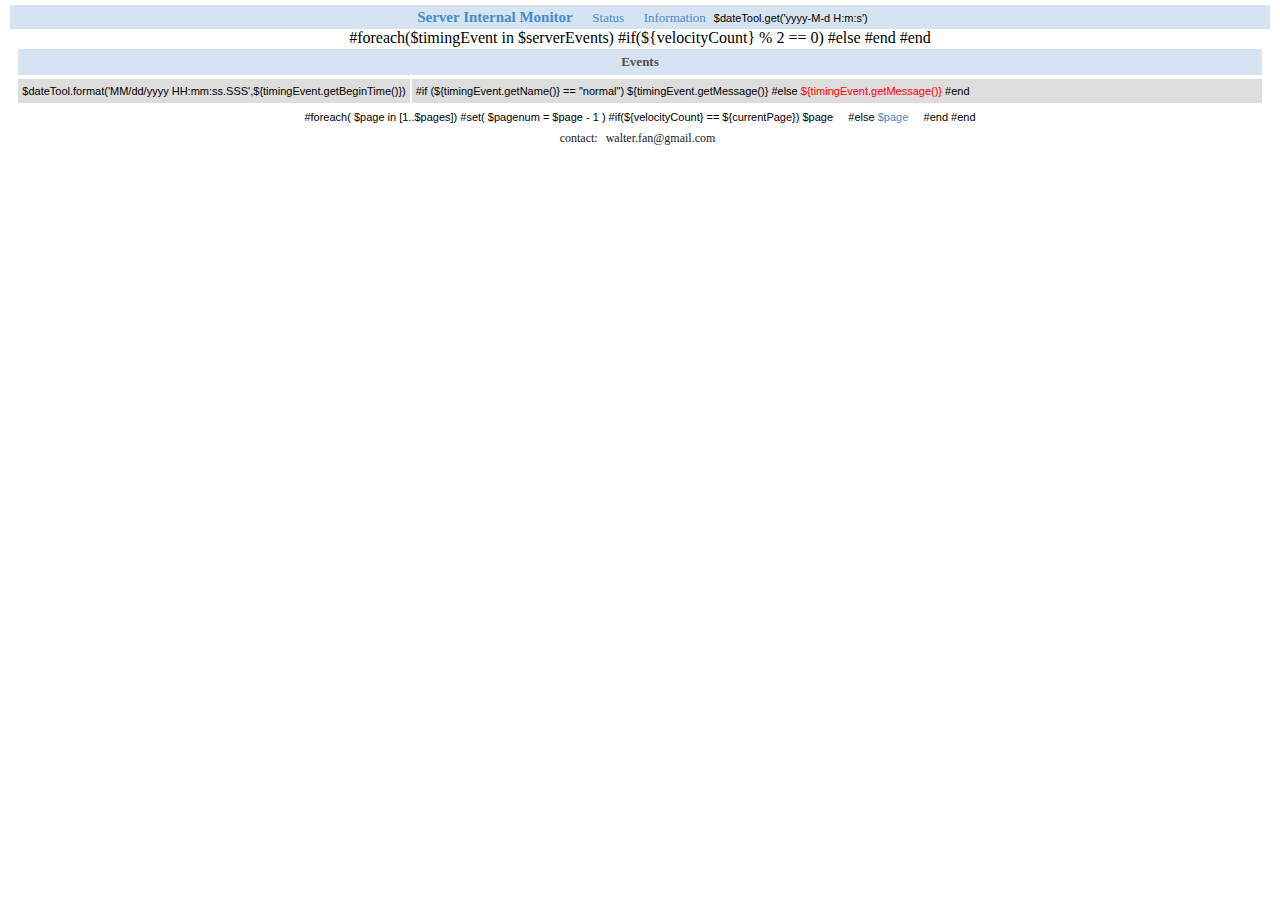
<file: etc/server-event.html>
<!DOCTYPE HTML PUBLIC "-//W3C//DTD HTML 4.01 Transitional//EN" 
"http://www.w3.org/TR/html4/loose.dtd">
<html>
<head>
<meta http-equiv="Content-Type" content="text/html; charset=utf-8">
<META NAME="Author" CONTENT="Walter Fan Ya Min">
<title>Web Monitor</title>
<style type="text/css">
<!--
.barborder {
border-top: 1px solid #94CFEF;
border-bottom: 1px solid #94CFEF;
table-layout: fixed
}
.barborder1 {
border-top: 1px solid #94CFEF;
border-bottom: 1px solid #94CFEF;
}
.table_title {
font-family:verdana; 
font-size:13px; 
font-weight: bold; 
color: #505050; 
height:18px; 
padding-left:5px; 
padding-right:5px;
text-align:right;
}
.table_text {
font-family:verdana;
font-size:13px; 
color: #202020; 
height:18px; 
padding-left:5px; 
padding-right:5px;
text-align:left;
white-space: nowrap;
 }
.title {
font-family: verdana; 
font-size: 15px; 
font-weight: bold; 
color: #505050;
height: 18px; 
padding-left: 5px; 
padding-right: 5px; 
text-align:center;
white-space: nowrap;
}

.tableheader {
    background-color: #f5f5f5}
.tablefooter {
background-color: #F7F7F7;
}
a {
color: #448cca;
text-decoration: none;
}
a:hover {
color: #448CCA; 
text-decoration: underline;
}
a:visited {
color: #448cca;
}
td {
font-family: Verdana, Arial, Helvetica, sans-serif;
font-size: 11px;
line-height: 16px;
}
body {
margin-top: 5px;
margin-left: 10px;
margin-right: 10px;
}
#wrap{word-break:break-all; width:280px; overflow:auto;}
-->
</style>
<!--To mignon baby fanchenxin-->
</head>

<body>
<center>
<table width="100%" height="24"  border="0" cellpadding="3" cellspacing="0" bgcolor="#D6E3F1">
  <tr>
    <td height="18" align="center">
  <span class="title"><a href="/">Server Internal Monitor</a></span>
  <span class="table_text">&nbsp;&nbsp;<a href="/svrstatus">Status</a></span>
        <span class="table_text">&nbsp;&nbsp;<a href="/svrinfo">Information</a></span> 
        $dateTool.get('yyyy-M-d H:m:s')
    </td>
  </tr>
</table>
<table width="99%"  border="0" cellpadding="4" cellspacing="2" class=="barborder1">
    <tr bgcolor="#D6E3F1"> 
      <td colspan="2" class="table_title" style="text-align:center">Events</td>
    </tr>
#foreach($timingEvent in $serverEvents)
  #if(${velocityCount} % 2 == 0)
    <tr bgcolor="#EEEEEE">
  #else
    <tr bgcolor="#DDDDDD">
  #end
      <td width="120" nowrap>
        $dateTool.format('MM/dd/yyyy HH:mm:ss.SSS',${timingEvent.getBeginTime()})        
      </td>
      <td width="90%" >
    #if (${timingEvent.getName()} == "normal")
        ${timingEvent.getMessage()}
    #else
        <span style="color:red">${timingEvent.getMessage()}</span>
    #end
      </td>
    </tr>
#end
    <tr bgcolor="#FFFFFF"> 
      <td nowrap colspan="2" align="center">
    #foreach( $page in [1..$pages])
      #set( $pagenum = $page - 1 )
      #if(${velocityCount} == ${currentPage})
        $page&nbsp;&nbsp;&nbsp;&nbsp;
      #else
        <A HREF="/event?pagenum=$pagenum">$page</A>&nbsp;&nbsp;&nbsp;&nbsp;
      #end
    #end
      </td>
    </tr>
  </table>
</td>
</tr>
</table>

<div class="table_text" style="text-align:center;font-size:12px">
contact: <A HREF="mailto: walter@hf.webex.com" 
class="table_text" style="text-align:center;font-size:12px">
walter.fan@gmail.com</A></div>
</center>
</body>
</html>
</file>
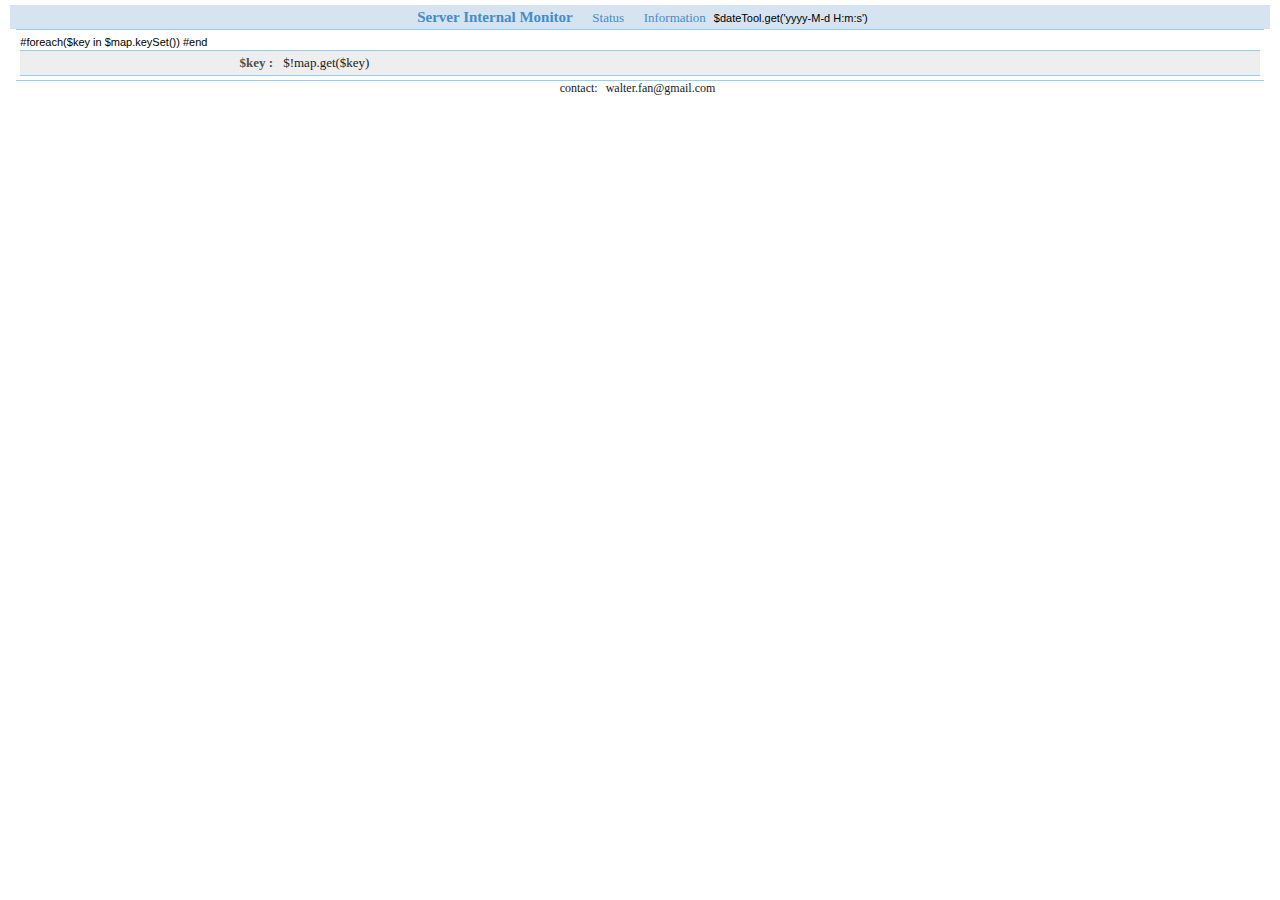
<file: etc/server-info.html>
<!DOCTYPE HTML PUBLIC "-//W3C//DTD HTML 4.01 Transitional//EN" 
"http://www.w3.org/TR/html4/loose.dtd">
<html>
<head>
<meta http-equiv="Content-Type" content="text/html; charset=utf-8">
<META NAME="Author" CONTENT="Walter Fan Ya Min">
<title>Web Monitor</title>
<style type="text/css">
<!--
.barborder {
border-top: 1px solid #94CFEF;
border-bottom: 1px solid #94CFEF;
table-layout: fixed
}
.table_title {
font-family:verdana; 
font-size:13px; 
font-weight: bold; 
color: #505050; 
height:18px; 
padding-left:5px; 
padding-right:5px;
text-align:right;
}
.table_text {
font-family:verdana;
font-size:13px; 
color: #202020; 
height:18px; 
padding-left:5px; 
padding-right:5px;
text-align:left;
white-space: nowrap;
 }
.title {
font-family: verdana; 
font-size: 15px; 
font-weight: bold; 
color: #505050;
height: 18px; 
padding-left: 5px; 
padding-right: 5px; 
text-align:center;
white-space: nowrap;
}

.tableheader {
    background-color: #f5f5f5}
.tablefooter {
background-color: #F7F7F7;
}
a {
color: #448cca;
text-decoration: none;
}
a:hover {
color: #448CCA; 
text-decoration: underline;
}
a:visited {
color: #448cca;
}
td {
font-family: Verdana, Arial, Helvetica, sans-serif;
font-size: 11px;
line-height: 16px;
}
body {
margin-top: 5px;
margin-left: 10px;
margin-right: 10px;
}
#wrap{word-break:break-all; width:280px; overflow:auto;}
-->
</style>
<!--To mignon baby fanchenxin-->
</head>

<body>
<center>
<table width="100%" height="24"  border="0" cellpadding="3" cellspacing="0" bgcolor="#D6E3F1">
  <tr>
    <td height="18" align="center">
        <span class="title"><a href="/">Server Internal Monitor</a></span>
<span class="table_text">&nbsp;&nbsp;<a href="/svrstatus">Status</a></span>
        <span class="table_text">&nbsp;&nbsp;<a href="/svrinfo">Information</a></span> 
        $dateTool.get('yyyy-M-d H:m:s')
    </td>
  </tr>
</table>
<table width="99%"  border="0" cellpadding="4" cellspacing="0"  class="barborder">
<tr>
<td width="98%">
<table width="100%"  border="0" cellpadding="3" cellspacing="0"  class="barborder">
  #foreach($key in $map.keySet())  
  <tr  #if( $velocityCount % 2 == 1  )
        bgcolor="#EEEEEE"
#else
bgcolor="#DDDDDD"
    #end>
   <td width="20%" nowrap class="table_title"> $key : </td>
   <td nowrap class="table_text"> $!map.get($key)</td>  
</tr>
   #end
   
</table>
</td>
</tr>
</table>

<div class="table_text" style="text-align:center;font-size:12px">
contact: <A HREF="mailto: walter@hf.webex.com" 
class="table_text" style="text-align:center;font-size:12px">
walter.fan@gmail.com</A></div>
</center>
</body>
</html>
</file>
